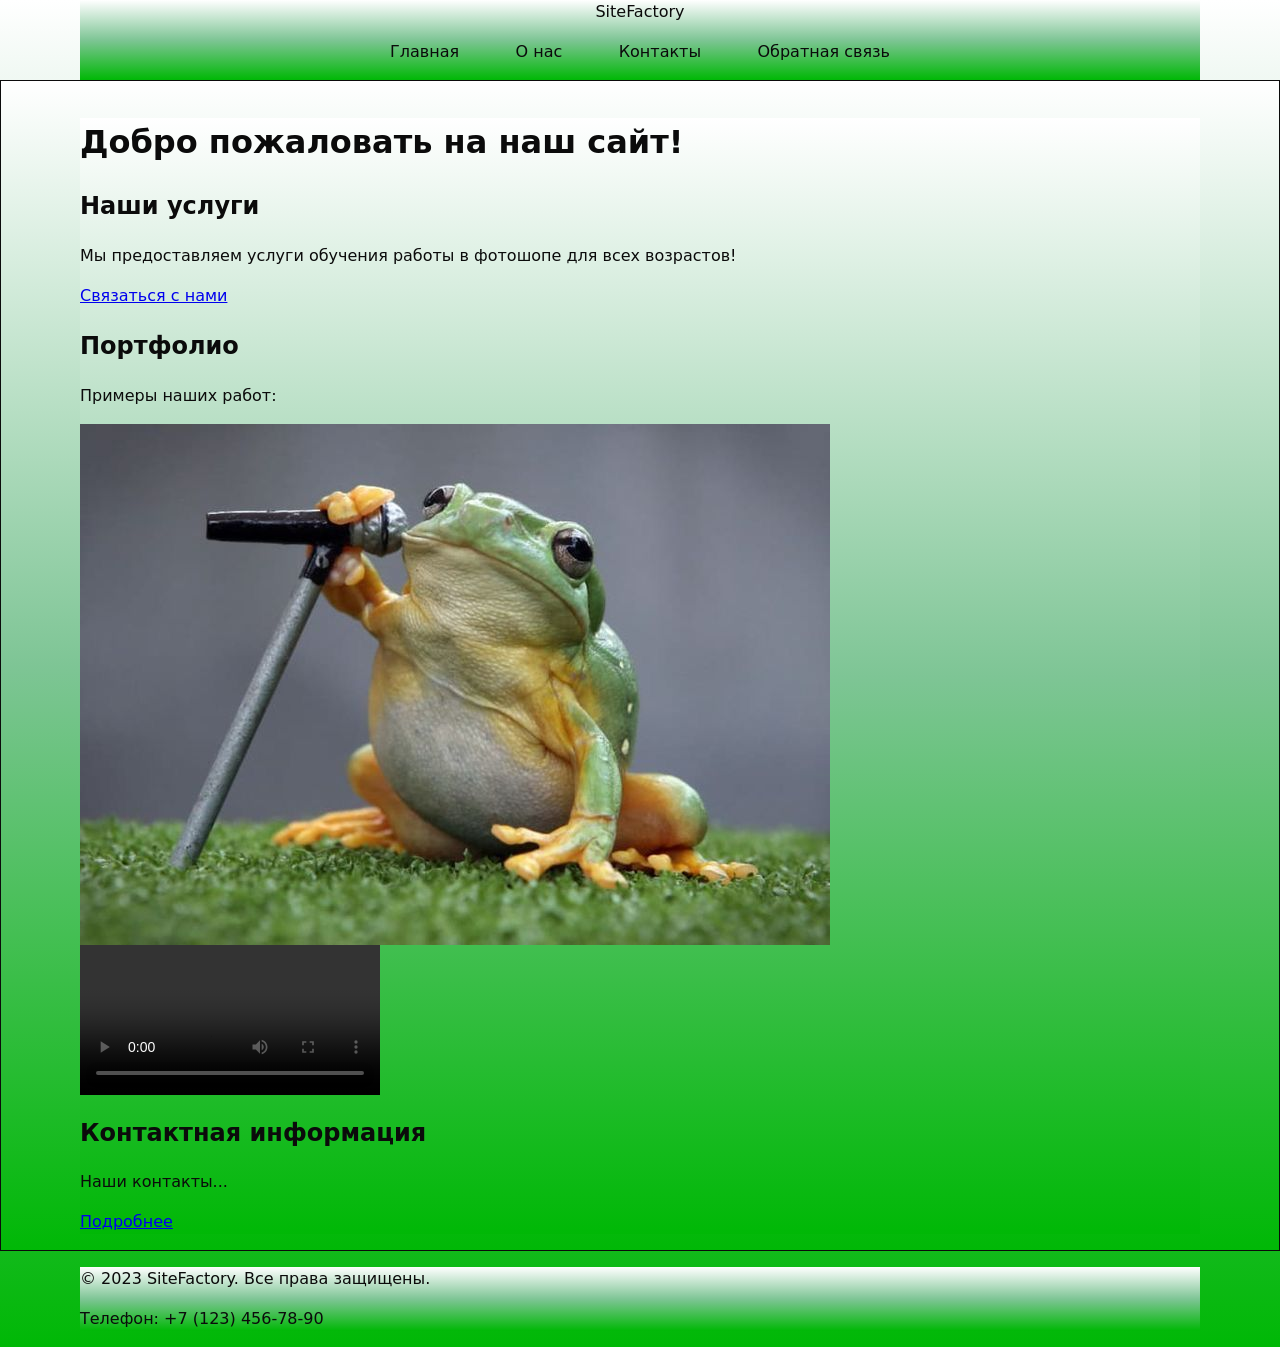
<file: index.html>
<!DOCTYPE html>
<html lang="ru">
<head>
    <meta charset="UTF-8">
    <!-- Важная мета-информация для корректного отображения на мобильных устройствах --> 
    <meta name="viewport" content="width=device-width, initial-scale=1.0">
    <title>Главная - SiteFactory</title>
    <meta name="description" content="Домашняя страница компании по созданию сайтов SiteFactory">
    <!-- Подключение фавиконки -->
    <link rel="icon" href="../assets/favicon.ico" type="image/x-icon">
    <!-- Open-Graph мета-теги -->
    <meta property="og:type" content="website"> 
    <meta property="og:title" content="SiteFactory - Фабрик сайтов"> 
    <meta property="og:description" content="Создадим веб-сайт любой сложности с полного нуля до деплоя с использованием передовых технологий."> 
    <meta property="og:image" content="https://avatars.mds.yandex.net/get-ydo/2426891/2a0000016e86f9a4690412cade1e654d6a72/diploma">
    <!-- Подключение стилей и скриптов -->
    <link rel="stylesheet" href="./styles/style.css">
</head>
<body>
    <!-- Шапка сайта -->
    <header class="header">
        <div class="container">
            <a href="#" class="header__logo">SiteFactory</a>
            <!-- Главное меню навигации -->
            <nav class="header-nav">
               <ul class="header-nav__list">
                   <li><a href="index.html">Главная</a></li>
                   <li><a href="about.html">О нас</a></li>
                   <li><a href="contacts.html">Контакты</a></li>
                   <li><a href="feadback.html">Обратная связь</a></li>
               </ul>
            </nav>
        </div>
    </header>

    <!-- Уникальное основное содержимое страницы -->
    <main class="main">
        <div class="container">
            <h1 class="main__title">Добро пожаловать на наш сайт!</h1>

            <!-- Секция 1 с якорем -->
            <section class="services">
                <h2 class="services__title">Наши услуги</h2>
                <p class="services__desc">Мы предоставляем услуги обучения работы в фотошопе для всех возрастов!</p>
                <a href="#contacts" class="services__link">Связаться с нами</a> <!-- Якорная ссылка внутри страницы -->
            </section>

            <!-- Секция 2 с якорем -->
            <section class="portfolio">
                <h2 class="portfolio__title">Портфолио</h2>
                <p class="portfolio__desc">Примеры наших работ:</p>
                <img src="./img/lyagushka.jpg" alt="portfolio1" class="portfolio__image">
                <!-- Вставка с VK Видео --> 
                <video controls preload = "metadata" playsinline>
                    <source src = "FOTOSHOP.mp4" type = "video/mp4">
                </video>
            </section>

            <!-- Секция 3 с якорем -->
            <section id="contacts" class="contacts">
                <h2 class="contacts__title">Контактная информация</h2>
                <p class="contacts__desc">Наши контакты...</p>
                <a href="./contacts.html" class="contacts__link">Подробнее</a> <!-- Ссылка на отдельную страницу -->
            </section>
        </div>
    </main>

    <!-- Подвал сайта -->
    <footer class="footer">
        <div class="container">
            <p class="footer__copy">&copy; 2023 SiteFactory. Все права защищены.</p>
            <p class="footer__phone">Телефон: +7 (123) 456-78-90</p>
        </div>
    </footer>
</body>
</html>
</file>
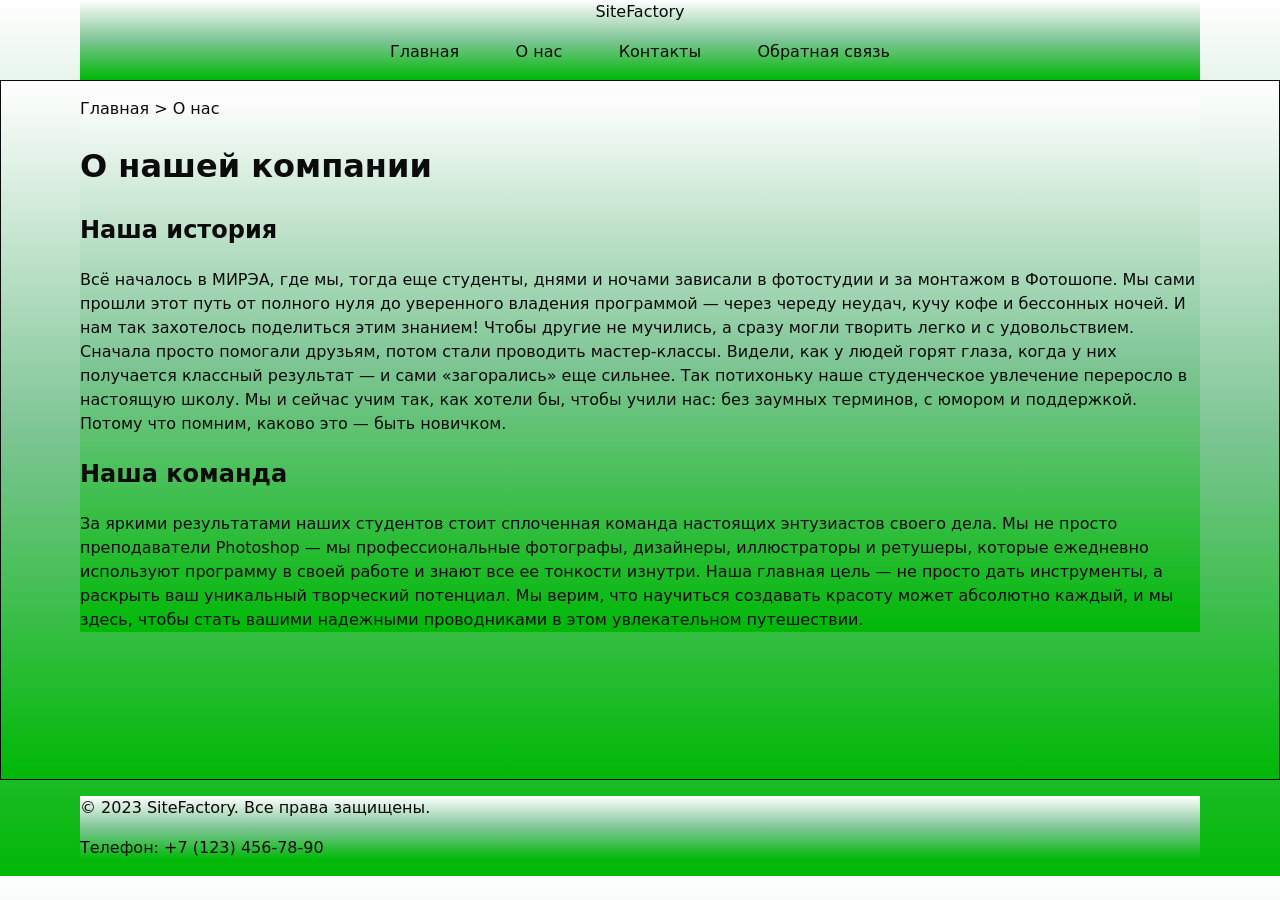
<file: about.html>
<!DOCTYPE html>
<html lang="ru">
<head>
    <meta charset="UTF-8">
    <!-- Важная мета-информация для корректного отображения на мобильных устройствах --> 
    <meta name="viewport" content="width=device-width, initial-scale=1.0">
    <title>О нас - SiteFactory</title>
    <meta name="description" content="Узнайте больше о нашей компании и истории">
    <!-- Подключение фавиконки -->
    <link rel="icon" href="../assets/favicon.ico" type="image/x-icon">
    <!-- Open-Graph мета-теги -->
    <meta property="og:type" content="website"> 
    <meta property="og:title" content="SiteFactory - Фабрик сайтов"> 
    <meta property="og:description" content="Подробная информация об истории нашей команды, а также о её участниках."> 
    <meta property="og:image" content="https://avatars.mds.yandex.net/get-ydo/2426891/2a0000016e86f9a4690412cade1e654d6a72/diploma">
    <!-- Подключение стилей и скриптов -->
    <link rel="stylesheet" href="./styles/style.css">
</head>
<body>
    <header class="header">
        <div class="container">
            <a href="./index.html" class="header__logo">SiteFactory</a>
            <!-- Главное меню навигации -->
            <nav class="header-nav">
               <ul class="header-nav__list">
                   <li><a href="index.html">Главная</a></li>
                   <li><a href="about.html">О нас</a></li>
                   <li><a href="contacts.html">Контакты</a></li>
                   <li><a href="feadback.html">Обратная связь</a></li>
               </ul>
            </nav>
        </div>
    </header>

    <main class="main">
        <div class="container">
            <!-- Простые "хлебные крошки" -->
            <nav aria-label="Хлебные крошки" class="breadcrumbs">
                <a href="../index.html" class="breadcrumbs__home">Главная</a> >
                <span class="breadcrumbs__current">О нас</span>
            </nav>

            <h1 class="main__title">О нашей компании</h1>
            <section class="history">
                <h2 class="history__title">Наша история</h2>
                <p class="history__desc">Всё началось в МИРЭА, где мы, тогда еще студенты, днями и ночами зависали в фотостудии и за монтажом в Фотошопе. Мы сами прошли этот путь от полного нуля до уверенного владения программой — через череду неудач, кучу кофе и бессонных ночей.

И нам так захотелось поделиться этим знанием! Чтобы другие не мучились, а сразу могли творить легко и с удовольствием. Сначала просто помогали друзьям, потом стали проводить мастер-классы.

Видели, как у людей горят глаза, когда у них получается классный результат — и сами «загорались» еще сильнее. Так потихоньку наше студенческое увлечение переросло в настоящую школу. Мы и сейчас учим так, как хотели бы, чтобы учили нас: без заумных терминов, с юмором и поддержкой. Потому что помним, каково это — быть новичком.</p>

            </section>
            <section class="team">
                <h2 class="team__title">Наша команда</h2>
                <p class="team__desc">За яркими результатами наших студентов стоит сплоченная команда настоящих энтузиастов своего дела. Мы не просто преподаватели Photoshop — мы профессиональные фотографы, дизайнеры, иллюстраторы и ретушеры, которые ежедневно используют программу в своей работе и знают все ее тонкости изнутри. Наша главная цель — не просто дать инструменты, а раскрыть ваш уникальный творческий потенциал. Мы верим, что научиться создавать красоту может абсолютно каждый, и мы здесь, чтобы стать вашими надежными проводниками в этом увлекательном путешествии.</p>
            </section>
        </div>
    </main>

    <footer class="footer">
        <div class="container">
            <p class="footer__copy">&copy; 2023 SiteFactory. Все права защищены.</p>
            <p class="footer__phone">Телефон: +7 (123) 456-78-90</p>
        </div>
    </footer>
</body>
</html>
</file>
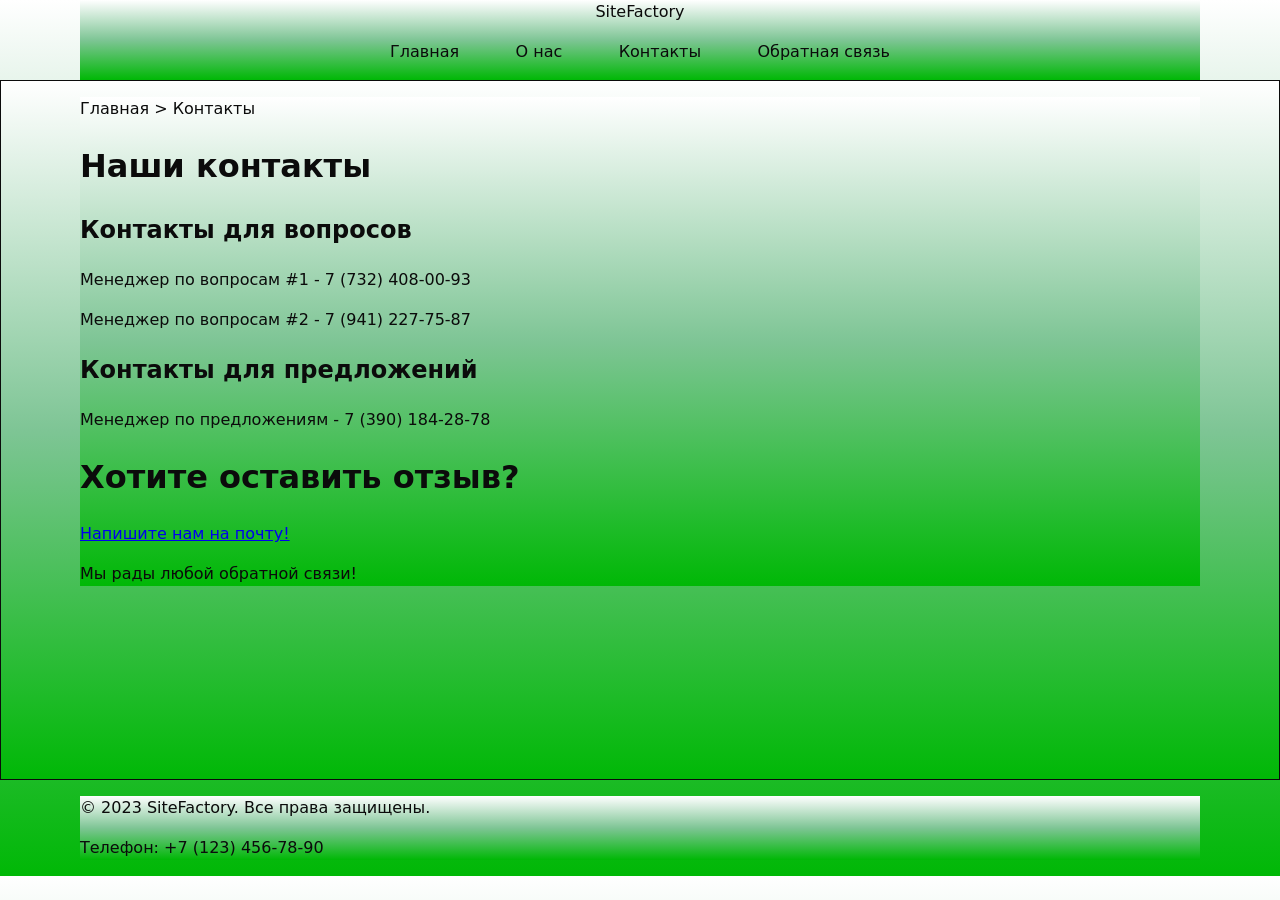
<file: contacts.html>
<!DOCTYPE html>
<html lang="ru">
<head>
    <meta charset="UTF-8">
    <!-- Важная мета-информация для корректного отображения на мобильных устройствах --> 
    <meta name="viewport" content="width=device-width, initial-scale=1.0">
    <title>Контакты - SiteFactory</title>
    <meta name="description" content="Свяжитесь с нашими сотрудниками при возникновении вопросов и предложений">
    <!-- Подключение фавиконки -->
    <link rel="icon" href="../assets/favicon.ico" type="image/x-icon">
    <!-- Open-Graph мета-теги -->
    <meta property="og:type" content="website"> 
    <meta property="og:title" content="SiteFactory - Фабрик сайтов"> 
    <meta property="og:description" content="Наши контакты для оперативной связи по вопросам и предложениям."> 
    <meta property="og:image" content="https://avatars.mds.yandex.net/get-ydo/2426891/2a0000016e86f9a4690412cade1e654d6a72/diploma"> 
    <!-- Подключение стилей и скриптов -->
    <link rel="stylesheet" href="./styles/style.css">
</head>
<body>
    <header class="header">
        <div class="container">
            <a href="./index.html" class="header__logo">SiteFactory</a>
            <!-- Главное меню навигации -->
            <nav class="header-nav">
               <ul class="header-nav__list">
                   <li><a href="index.html">Главная</a></li>
                   <li><a href="about.html">О нас</a></li>
                   <li><a href="contacts.html">Контакты</a></li>
                   <li><a href="feadback.html">Обратная связь</a></li>
               </ul>
            </nav>
        </div>
    </header>

    <main class="main">
        <div class="container">
            <!-- Простые "хлебные крошки" -->
            <nav aria-label="Хлебные крошки" class="breadcrumbs">
                <a href="../index.html" class="breadcrumbs__home">Главная</a> >
                <span class="breadcrumbs__current">Контакты</span>
            </nav>

            <h1 class="main__title">Наши контакты</h1>

            <h2 class="main__qcontacts">Контакты для вопросов</h2>
            <section class="questions-contacts">
                <p>Менеджер по вопросам #1 - 7 (732) 408-00-93</p>
                <p>Менеджер по вопросам #2 - 7 (941) 227-75-87</p>
            </section>
            <h2 class="main__scontacts">Контакты для предложений</h2>
            <section class="suggestions-contacts">
                <p>Менеджер по предложениям - 7 (390) 184-28-78</p>
            </section>

            <h1>Хотите оставить отзыв?</h1>
            <section class="feedback-contacts">
                <a href="./feadback.html" class="feedback-contacts__link">Напишите нам на почту!</a>
                <p class="feedback-contacts__desc">Мы рады любой обратной связи!</p>
            </section>
        </div>
    </main>

    <footer class="footer">
        <div class="container">
            <p class="footer__copy">&copy; 2023 SiteFactory. Все права защищены.</p>
            <p class="footer__phone">Телефон: +7 (123) 456-78-90</p>
        </div>
    </footer>
</body>
</html>
</file>
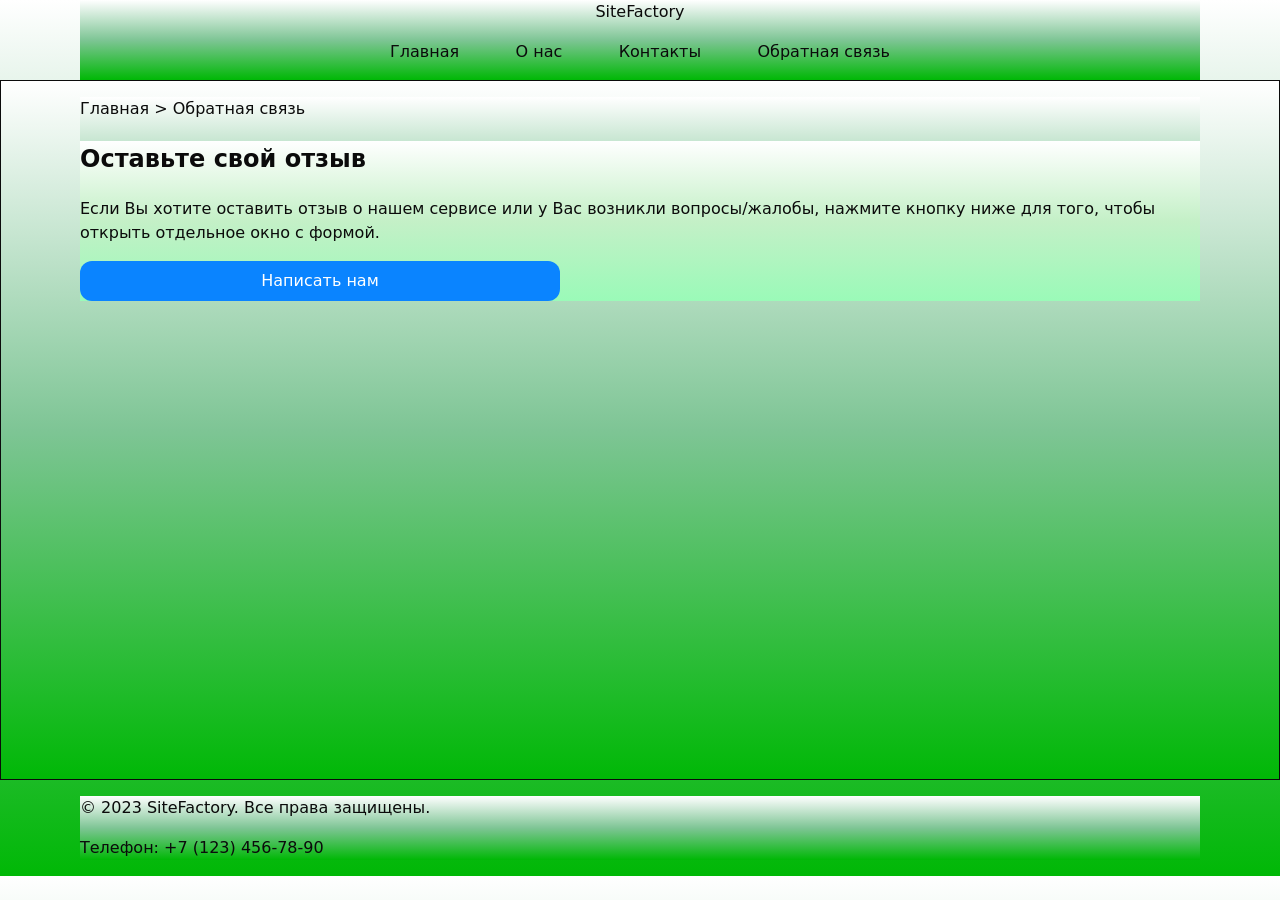
<file: feadback.html>
<!DOCTYPE html>
<html lang="ru">
<head>
    <meta charset="UTF-8">
    <!-- Важная мета-информация для корректного отображения на мобильных устройствах --> 
    <meta name="viewport" content="width=device-width, initial-scale=1.0">
    <title>Обратная связь - SiteFactory</title>
    <meta name="description" content="Отправьте отзыв о нашем сервисе к нам на почту">
    <!-- Подключение фавиконки -->
    <link rel="icon" href="../assets/favicon.ico" type="image/x-icon">
    <!-- Open-Graph мета-теги -->
    <meta property="og:type" content="website"> 
    <meta property="og:title" content="SiteFactory - Фабрик сайтов"> 
    <meta property="og:description" content="Отправка отзыва о нашем сервисе"> 
    <meta property="og:image" content="https://avatars.mds.yandex.net/get-ydo/2426891/2a0000016e86f9a4690412cade1e654d6a72/diploma"> 
    <!-- Подключение стилей и скриптов -->
    <link rel="stylesheet" href="./styles/style.css">
    <script src="./scripts/main.js" defer></script>
</head>
<body>
    <header class="header">
        <div class="container">
        <a href="./index.html" class="header__logo">SiteFactory</a>
            <!-- Главное меню навигации -->
            <nav class="header-nav">
               <ul class="header-nav__list">
                   <li><a href="index.html">Главная</a></li>
                   <li><a href="about.html">О нас</a></li>
                   <li><a href="contacts.html">Контакты</a></li>
                   <li><a href="feedback.html">Обратная связь</a></li>
               </ul>
            </nav>
        </div>
    </header>

    <main class="main">
        <div class="container">
            <!-- Простые "хлебные крошки" -->
            <nav aria-label="Хлебные крошки" class="breadcrumbs">
                <a href="../index.html" class="breadcrumbs__home">Главная</a> >
                <span class="breadcrumbs__current">Обратная связь</span>
            </nav>

            <section class="feedback">
                <h1 class="feedback__title">Оставьте свой отзыв</h1>
                <p class="feedback__desc">Если Вы хотите оставить отзыв о нашем сервисе или у Вас возникли вопросы/жалобы, нажмите кнопку ниже для того, чтобы открыть отдельное окно с формой.</p>

                <!-- Кнопка открытия модалки --> 
                <button id="feedback__open-dialog" type="button">Написать нам</button> 

                <!-- Модалка с формой -->
                 <dialog id="contact-dialog" aria-labelledby="dialogTitle">
                    <h2 id="contact-dialog__title">Обратная связь</h2> 

                    <form id="contact-form" method="dialog" novalidate>
                        <label for="name">Ваше имя:</label>
                        <input type="text" id="name" name="name" required minlength="2" autocomplete="given-name">

                        <label for="email">Ваш E-mail:</label>
                        <input type="email" id="email" name="email" required autocomplete="email">

                        <label for="phone">Ваш номер телефона:</label>
                        <input type="tel" id="phone" name="phone" inputmode="tel" autocomplete="tel"
                        aria-describedby="phoneHelp" placeholder="+7 (___) ___-__-__"
                        required pattern="^\+7 \(\d{3}\) \d{3}-\d{2}-\d{2}$">
                        <small id="phoneHelp">Формат: +7 (900) 000-00-00</small>

                        <label for="date">Укажите дату обращения:</label>
                        <input type="date" id="date" name="date">

                        <label for="topic">Выберите тему обращения:</label>
                        <select name="topic" id="topic" required>
                            <option value="">Выберите тему</option>
                            <option>Отзыв</option>
                            <option>Вопрос</option>
                            <option>Жалоба</option>
                        </select>

                        <label for="message">Ваше сообщение:</label> 
                        <textarea id="message" name="message" rows="4" required></textarea>

                        <div class="form-actions">
                            <button type="button" id="form-actions__close-dialog">Закрыть</button>
                            <button type="submit">Отправить</button> 
                        </div>
                    </form>
                 </dialog>
            </section>
        </div>
    </main>

    <footer class="footer">
        <div class="container">
            <p class="footer__copy">&copy; 2023 SiteFactory. Все права защищены.</p>
            <p class="footer__phone">Телефон: +7 (123) 456-78-90</p>
        </div>
    </footer>
</body>
</html>
</file>
<file: styles/style.css>
/* БАЗА: читаемость и предсказуемость размеров */ 
* {
    box-sizing: border-box;
}

:root{ 
    /* Палитра */ 
    --color-bg: #fff;
    --color-fg: #0b0b0b;
    --color-muted: #7ec595;
    --color-primary: #0a84ff;
    --color-danger: #b00020; 
    
    /* Типографика и размеры */
    --font-body: system-ui, -apple-system, "Segoe UI", Roboto, Arial, sans-serif;
    --space-1: 4px;
    --space-2: 8px;
    --space-3: 16px;
    --space-4: 24px;
    --space-5: 40px; 
    
    /* Скругления и тени */
    --radius: 12px;
    --shadow: 0 1px 2px rgba(0,0,0,.08), 0 8px 24px rgba(0,0,0,.08);

    /* Светлые скорллбары/контролы по умолчанию */
    color-scheme: light;
} 


.feedback {
    background: linear-gradient(#ffffff 0%, #c4f0c7 50%, #9afab8 100%);
}
/* Тёмная тема: переопределяем только значения токенов */ 
body.theme-dark{
    --color-bg: #0b0b0b;
    --color-fg: #7ec595 50%; 
    --color-muted: #7ec595 50%;
    --color-primary: #6aa2ff; 

    /* Тёмные скорллбары/контролы при активной тёмной теме */
    color-scheme: dark;
}

html, body {
    margin: 0;
    padding: 0;
}

html {
    scroll-behavior: smooth;
}

body {
    background: linear-gradient(#ffffff 0%, #7ec595 50%, #00b806 100%);
    color: var(--color-fg);
    font-family: var(--font-body);
    line-height: 1.5;
}

/* Центровка и ограничение ширины контейнера */
.container {
    width: min(100% - 2*var(--space-4), 1120px);
    margin-inline: auto;
    background: linear-gradient(#ffffff 0%, #7ec595 50%, #00b806 100%);

}

/* Формы: размеры, отступы, визуальный порядок */ 
label {
    display: block;
    margin: 0.5rem 0 0.25rem;
}

input, select, textarea, button { 
    width: 100%; 
    max-width: 480px; 
    padding: .5rem .75rem; 
    border: 1px solid #c8c8c8; 
    border-radius: var(--radius); 
    background: #fff; 
}

/* :where(...) не добавляет специфичности — проще переопределять позже */ 
:where(a, button, input, select, textarea):focus-visible { 
    outline: 2px solid var(--color-primary); 
    outline-offset: 2px; 
}

/* Недоступные элементы визуально «приглушаем» */ 
:disabled, [aria-disabled="true"] {
    opacity: .6;
    cursor: not-allowed;
} 

/* Подсветка цели */
:target{
    outline: 2px dashed var(--color-primary);
    outline-offset:4px;
} 

/* Кнопка по умолчанию */ 
button, [type="submit"] { 
    background: var(--color-primary); 
    color: #fff; 
    border: none; 
    cursor: pointer; 
}

#form-actions__close-dialog {
    margin: 10px 0px;
}

/* Состояния: клавиатура/мышь/ошибки */ 
:where(input, select, textarea, button):focus-visible { 
    outline: 2px solid var(--color-primary);
    outline-offset: 2px; 
}

button:hover {
    filter: brightness(0.95);
}

:disabled, [aria-disabled="true"] {
    opacity: .6;
    cursor: not-allowed;
}

/* Подсветка ошибочных полей (установите aria-invalid="true") */ 
[aria-invalid="true"] {
    border-color: var(--color-danger);
}

/* Вертикальные отступы секций по токенам */ 
.section {
    padding-block: var(--space-5);
} 
.section__title {
    margin: 0 0 var(--space-3);
}

/* Медиа не «выпрыгивают» из контейнеров */ 
img, video{
    max-width: 100%;
    height: auto;
    display: block;
}

/* Форм-контролы наследуют шрифт и цвет */ 
button, input, select, textarea{
    font: inherit;
} 

.header .container {
    display: flex;
    flex-direction: column;
    align-items: center;
}

.header__logo {
    color: var(--color-fg);
    text-decoration: none;
}

.header-nav__list {
    display: flex;
    justify-content: space-between;
    width: 500px;
    padding: 0px;
}

.header-nav__list li{
    list-style: none;
}

.header-nav__list a{
    color: var(--color-fg);
    text-decoration: none;
    transition-duration: 0.3s;
}

.header-nav__list a:hover{
    color: var(--color-primary);
}

.breadcrumbs__home {
    color: var(--color-fg);
    text-decoration: none;
}

main {
    padding: 10px;
    background: linear-gradient(#ffffff 0%, #7ec595 50%, #00b806 100%);
    border: 1px solid var(--color-fg);
}
html, body {
    margin: 0;
    padding: 0;
}
main {
    min-height: calc(100vh - 200px);
    padding: var(--space-3);
}
</file>
